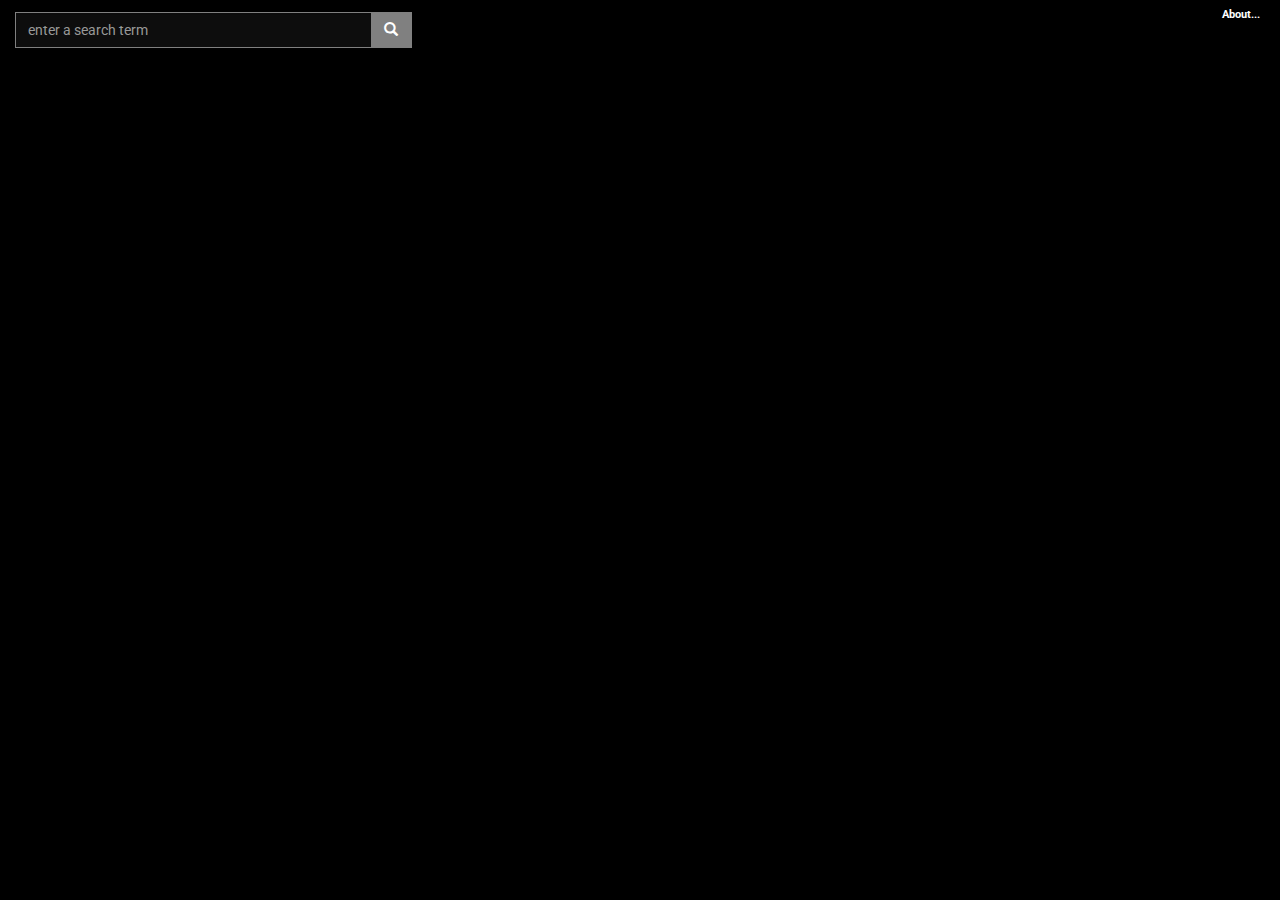
<file: index.html>
<!DOCTYPE html>
<html lang="en">
<head>
  <meta http-equiv="content-type" content="text/html; charset=utf-8" />
  <meta name="viewport" content="width=device-width, initial-scale=1, maximum-scale=1, user-scalable=no">
  <title>Crate Galaxy Visualization</title>
  <meta name="Description" content="Crate galaxy visualization allows you to explore crates.io crates graph">
  <meta name="keywords" content="visualization, crates visualization, cargo visualization, crates.io visualization" />
  <meta name="author" content="Rob Donnelly">
  <meta name="title" content="Crate Galaxy Visualization" />
  <link href='//fonts.googleapis.com/css?family=PT+Sans|Roboto' rel='stylesheet' type='text/css'>
  <link rel="stylesheet" href="styles.css" type="text/css" media="screen" charset="utf-8">
  <meta property="og:image" content="http://raw.githubusercontent.com/wiki/anvaka/pm/images/nuget_fly_first.png" />
  <meta property="og:image:secure_url" content="https://raw.githubusercontent.com/wiki/anvaka/pm/images/nuget_fly_first.png" />
  <meta property="og:image:width" content="300px" />
  <meta property="og:image:height" content="187px" />
</head>
<body>
  <div id=app></div>
  <script src="app.js"></script>
<script>
  (function(i,s,o,g,r,a,m){i['GoogleAnalyticsObject']=r;i[r]=i[r]||function(){
  (i[r].q=i[r].q||[]).push(arguments)},i[r].l=1*new Date();a=s.createElement(o),
  m=s.getElementsByTagName(o)[0];a.async=1;a.src=g;m.parentNode.insertBefore(a,m)
  })(window,document,'script','//www.google-analytics.com/analytics.js','ga');
  ga('create', 'UA-133343731-1', 'auto');
  ga('send', 'pageview');
</script>
</body>
</html>
</file>
